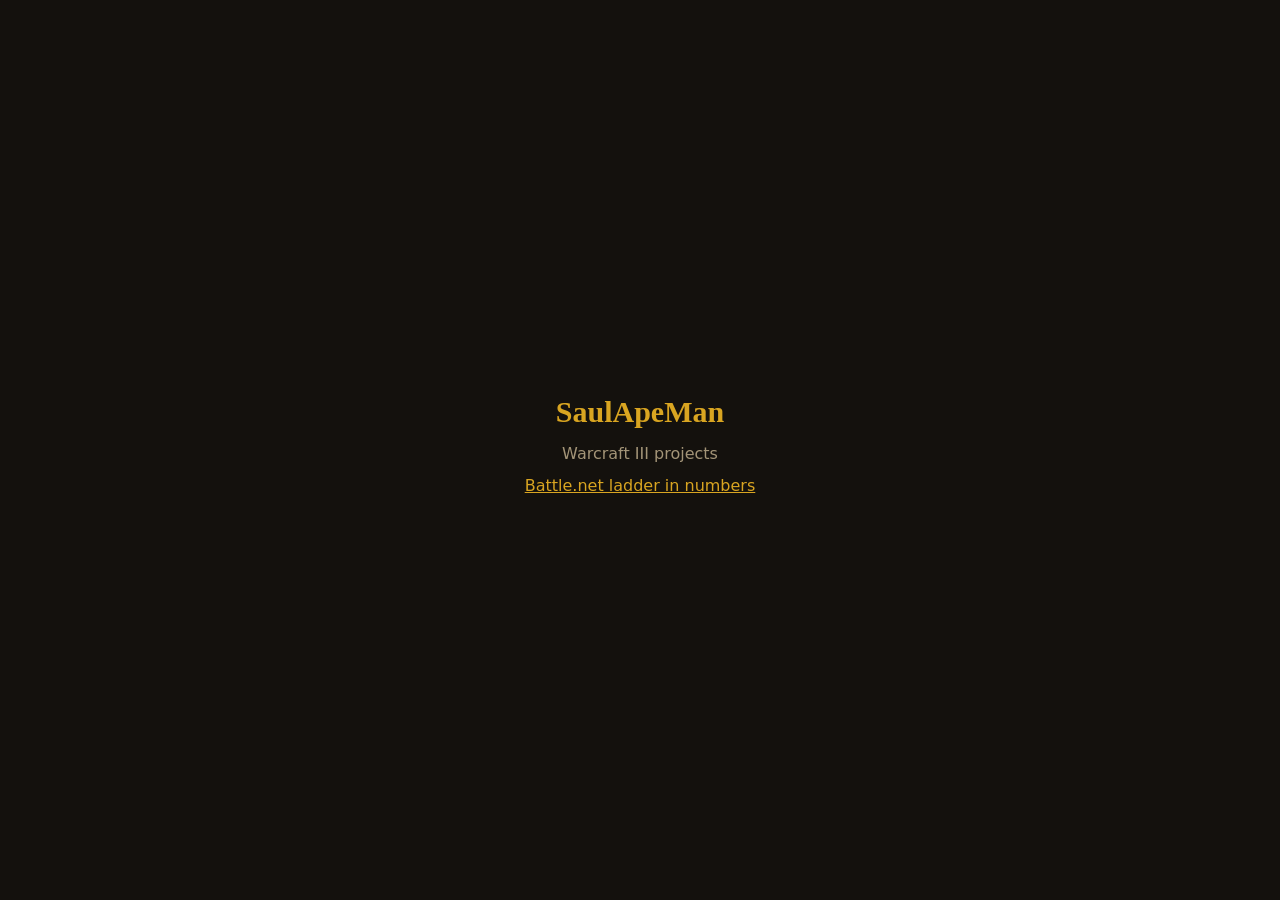
<file: index.html>
<!doctype html>
<html lang="en"><head><meta charset="utf-8"><meta name="viewport" content="width=device-width,initial-scale=1">
<meta http-equiv="Content-Security-Policy" content="default-src 'none'; style-src 'unsafe-inline'; base-uri 'none'; form-action 'none'">
<meta name="referrer" content="no-referrer">
<title>SaulApeMan</title>
<style>
body{margin:0;background:#14110d;color:#e8dcc2;font:16px/1.6 "Segoe UI",system-ui,sans-serif;display:flex;min-height:100vh;align-items:center;justify-content:center;text-align:center}
h1{font:700 30px Georgia,serif;color:#d9a521;margin:0 0 .4em}a{color:#d9a521}p{margin:.4em 0;color:#a39477}
</style></head>
<body><main><h1>SaulApeMan</h1><p>Warcraft III projects</p><p><a href="bnet-ranking/">Battle.net ladder in numbers</a></p></main></body></html>
</file>
